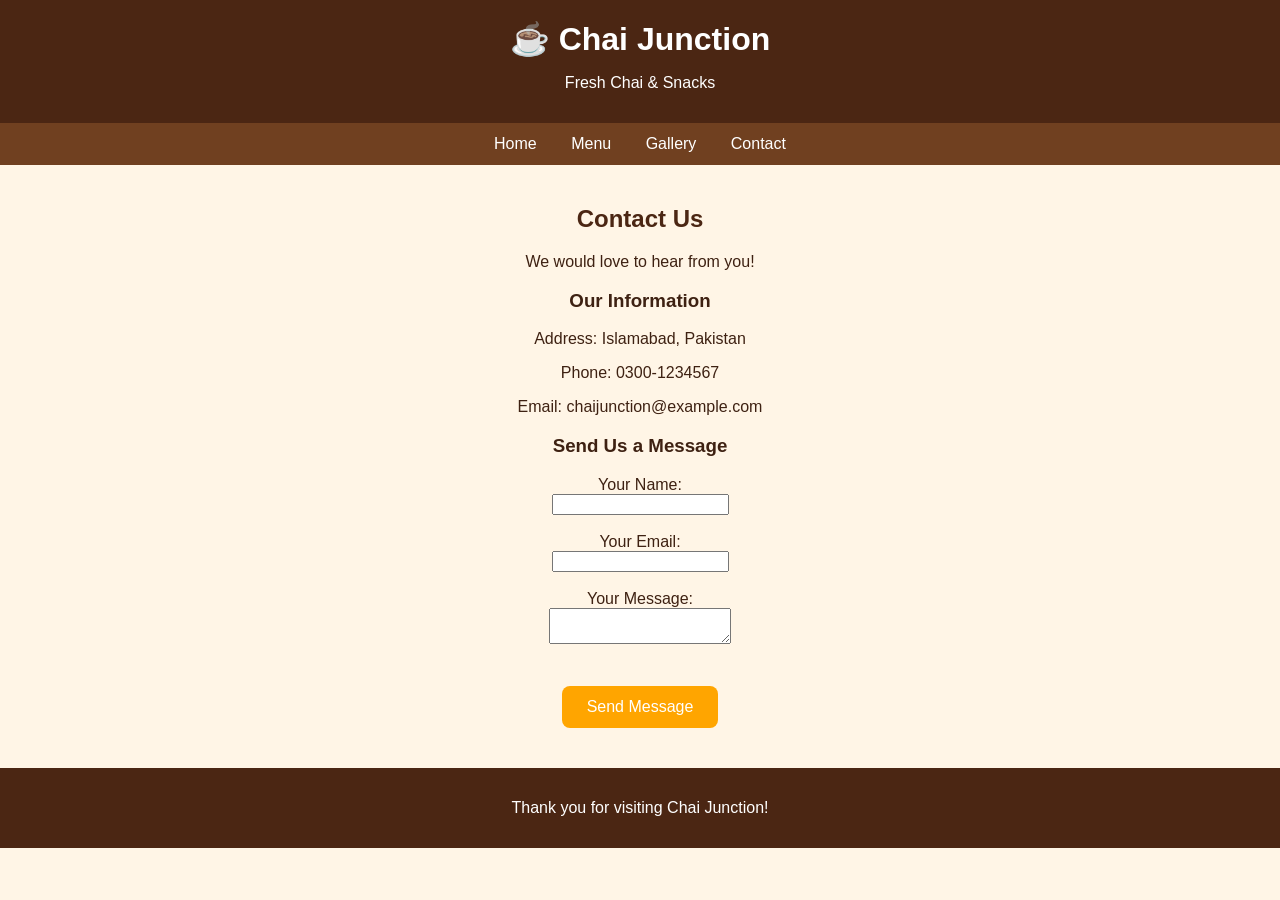
<file: contact.html>
<!DOCTYPE html>
<html>
<head>
    <title>Contact - Chai Junction</title>
    <link rel="stylesheet" href="style.css">
</head>

<body>

    <header>
        <h1>☕ Chai Junction</h1>
        <p>Fresh Chai & Snacks</p>
    </header>

    <nav>
        <a href="index.html">Home</a>
        <a href="menu.html">Menu</a>
        <a href="gallery.html">Gallery</a>
        <a href="contact.html">Contact</a>
    </nav>

    <section>
        <h2>Contact Us</h2>

        <p>We would love to hear from you!</p>

        <h3>Our Information</h3>

        <p>Address: Islamabad, Pakistan</p>
        <p>Phone: 0300-1234567</p>
        <p>Email: chaijunction@example.com</p>

        <h3>Send Us a Message</h3>

        <form onsubmit="sendMessage(event)">

            <label>Your Name:</label><br>
            <input type="text" required><br><br>

            <label>Your Email:</label><br>
            <input type="email" required><br><br>

            <label>Your Message:</label><br>
            <textarea required></textarea><br><br>

            <button type="submit">Send Message</button>

        </form>
    </section>

    <footer>
        <p>Thank you for visiting Chai Junction!</p>
    </footer>

    <script>
        function sendMessage(event) {
            event.preventDefault();
            window.alert("Thank you for contacting Chai Junction!");
        }
    </script>

</body>
</html>
</file>
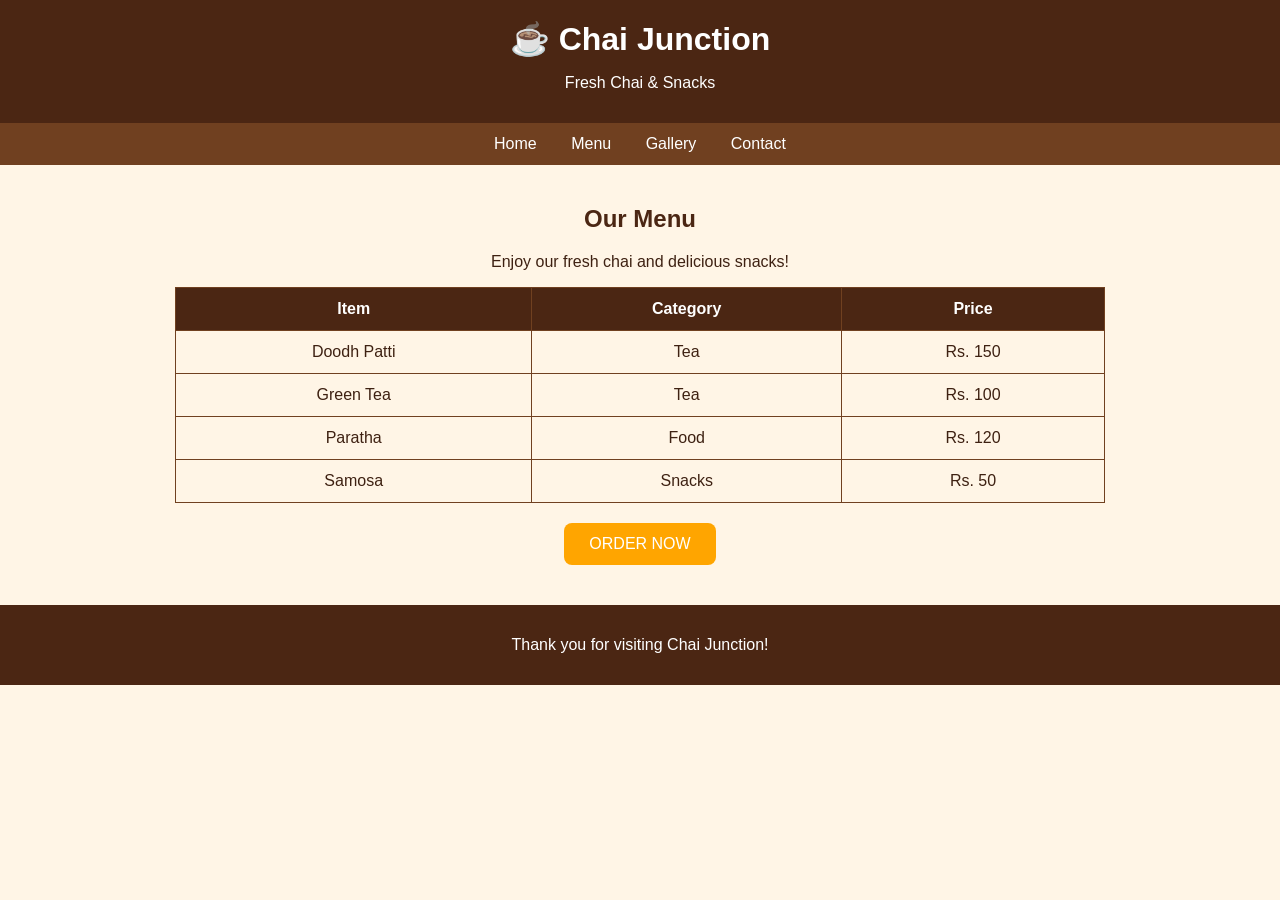
<file: menu.html>
<!DOCTYPE html>
<html>
<head>
    <title>Our Menu - Chai Junction</title>
    <link rel="stylesheet" href="style.css">
</head>

<body>

    <header>
        <h1>☕ Chai Junction</h1>
        <p>Fresh Chai & Snacks</p>
    </header>

    <nav>
        <a href="index.html">Home</a>
        <a href="menu.html">Menu</a>
        <a href="gallery.html">Gallery</a>
        <a href="contact.html">Contact</a>
    </nav>

    <section>
        <h2>Our Menu</h2>
        <p>Enjoy our fresh chai and delicious snacks!</p>

        <table>
            <tr>
                <th>Item</th>
                <th>Category</th>
                <th>Price</th>
            </tr>

            <tr>
                <td>Doodh Patti</td>
                <td>Tea</td>
                <td>Rs. 150</td>
            </tr>

            <tr>
                <td>Green Tea</td>
                <td>Tea</td>
                <td>Rs. 100</td>
            </tr>

            <tr>
                <td>Paratha</td>
                <td>Food</td>
                <td>Rs. 120</td>
            </tr>

            <tr>
                <td>Samosa</td>
                <td>Snacks</td>
                <td>Rs. 50</td>
            </tr>
        </table>

        <button onclick="order()">
            ORDER NOW
        </button>

    </section>

    <footer>
        <p>Thank you for visiting Chai Junction!</p>
    </footer>

    <script>
        function order() {
            console.log("Order button clicked");
            window.alert("Your order has been received!");
        }
    </script>

</body>
</html>
</file>
<file: style.css>
/*
Name: Muhammad Qasim
Roll No: 26i-3055
Section: B
*/

body {
    background-color: #fff5e6;
    color: #3e2112;
    font-family: Arial, sans-serif;
    text-align: center;
    margin: 0;
}

header {
    background-color: #4b2613;
    color: white;
    padding: 15px;
}

header h1 {
    margin: 5px;
}

nav {
    background-color: #704020;
    padding: 12px;
}

nav a {
    color: white;
    text-decoration: none;
    margin: 15px;
}

section {
    padding: 20px;
}

img {
    width: 300px;
    height: 160px;
    object-fit: cover;
    border-radius: 10px;
}

h2 {
    color: #4b2613;
}

table {
    width: 75%;
    margin: auto;
    border-collapse: collapse;
}

th, td {
    border: 1px solid #704020;
    padding: 12px;
}

th {
    background-color: #4b2613;
    color: white;
}

button {
    background-color: orange;
    color: white;
    padding: 12px 25px;
    border: none;
    border-radius: 8px;
    margin: 20px;
    cursor: pointer;
    font-size: 16px;
}

footer {
    background-color: #4b2613;
    color: white;
    padding: 15px;
}
</file>
